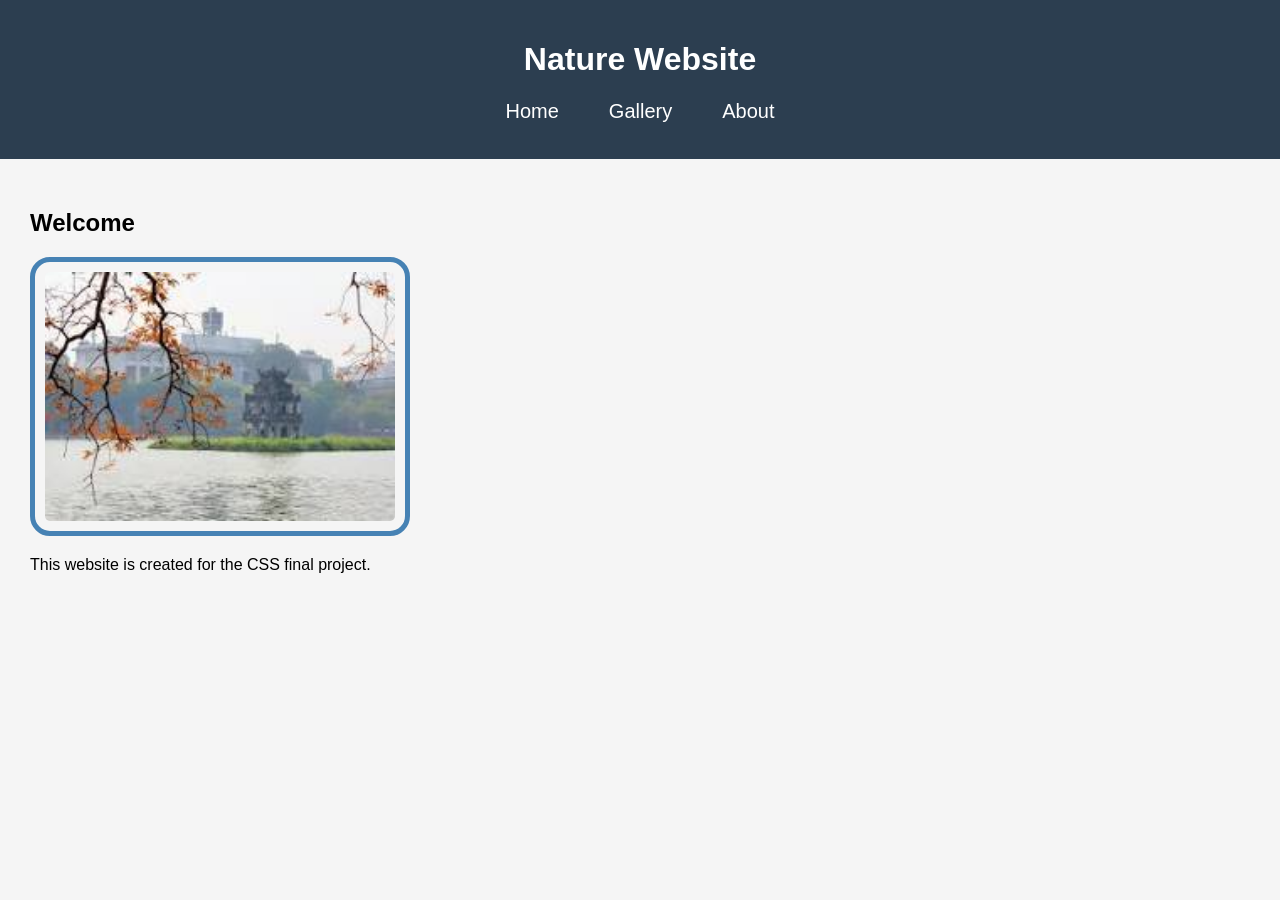
<file: index.html>
<!DOCTYPE html>
<html lang="en">

<head>
    <meta charset="UTF-8">
    <title>Nature Website</title>
    <link rel="stylesheet" href="style.css">
</head>

<body>

<a class="skip" href="#main">Skip to Main Content</a>

<header>

<h1>Nature Website</h1>

<nav>
<ul class="menu">
<li><a href="index.html">Home</a></li>
<li><a href="gallery.html">Gallery</a></li>
<li><a href="about.html">About</a></li>
</ul>
</nav>

</header>

<main id="main">

<h2>Welcome</h2>

<img src="images/img1.jpg" alt="Nature">

<p>
This website is created for the CSS final project.
</p>

</main>

</body>

</html>
</file>
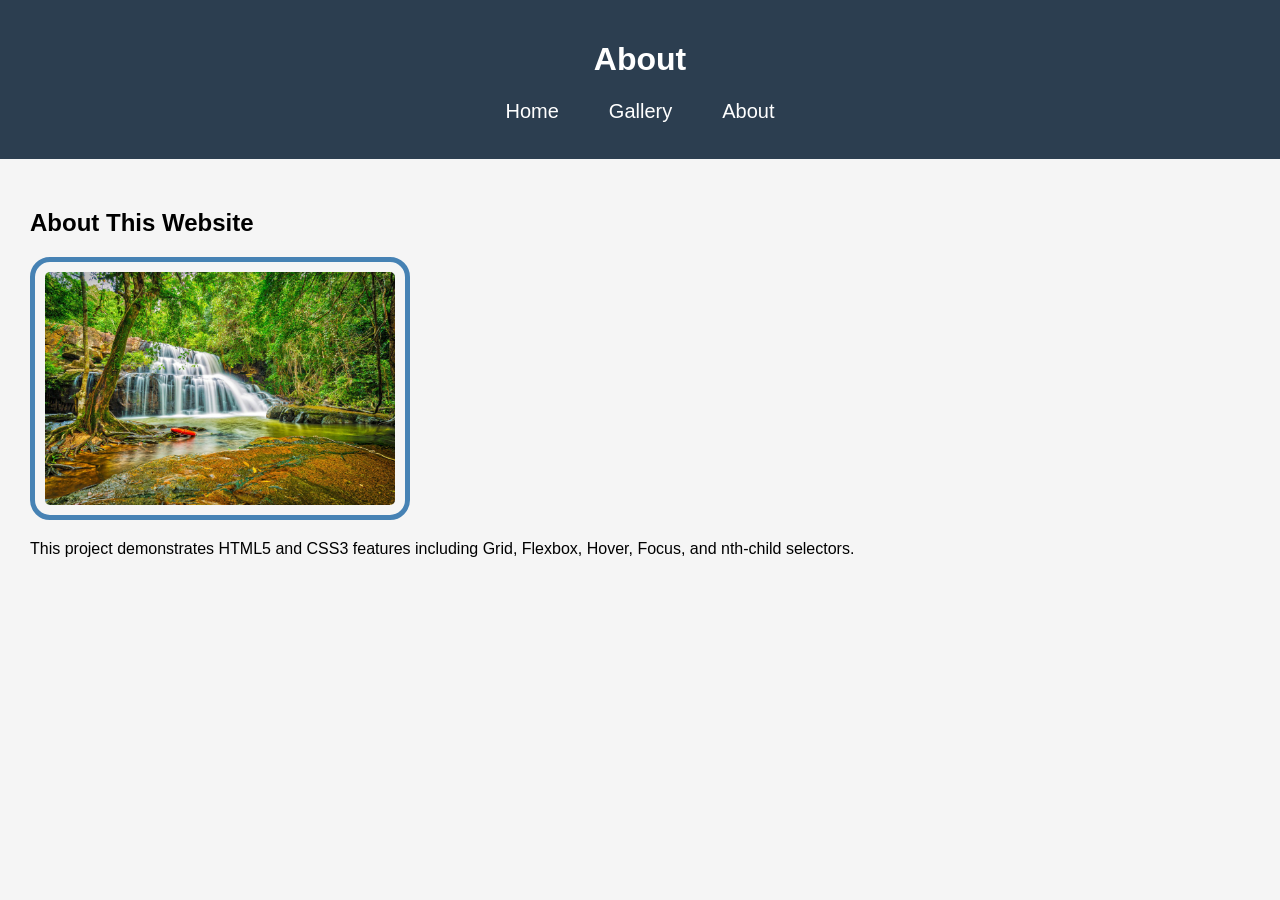
<file: about.html>
<!DOCTYPE html>
<html lang="en">

<head>
<meta charset="UTF-8">
<title>About</title>
<link rel="stylesheet" href="style.css">
</head>

<body>

<a class="skip" href="#main">Skip to Main Content</a>

<header>

<h1>About</h1>

<nav>
<ul class="menu">
<li><a href="index.html">Home</a></li>
<li><a href="gallery.html">Gallery</a></li>
<li><a href="about.html">About</a></li>
</ul>
</nav>

</header>

<main id="main">

<h2>About This Website</h2>

<img src="images/img6.jpg" alt="Nature">

<p>
This project demonstrates HTML5 and CSS3 features including Grid, Flexbox, Hover, Focus, and nth-child selectors.
</p>

</main>

</body>

</html>
</file>
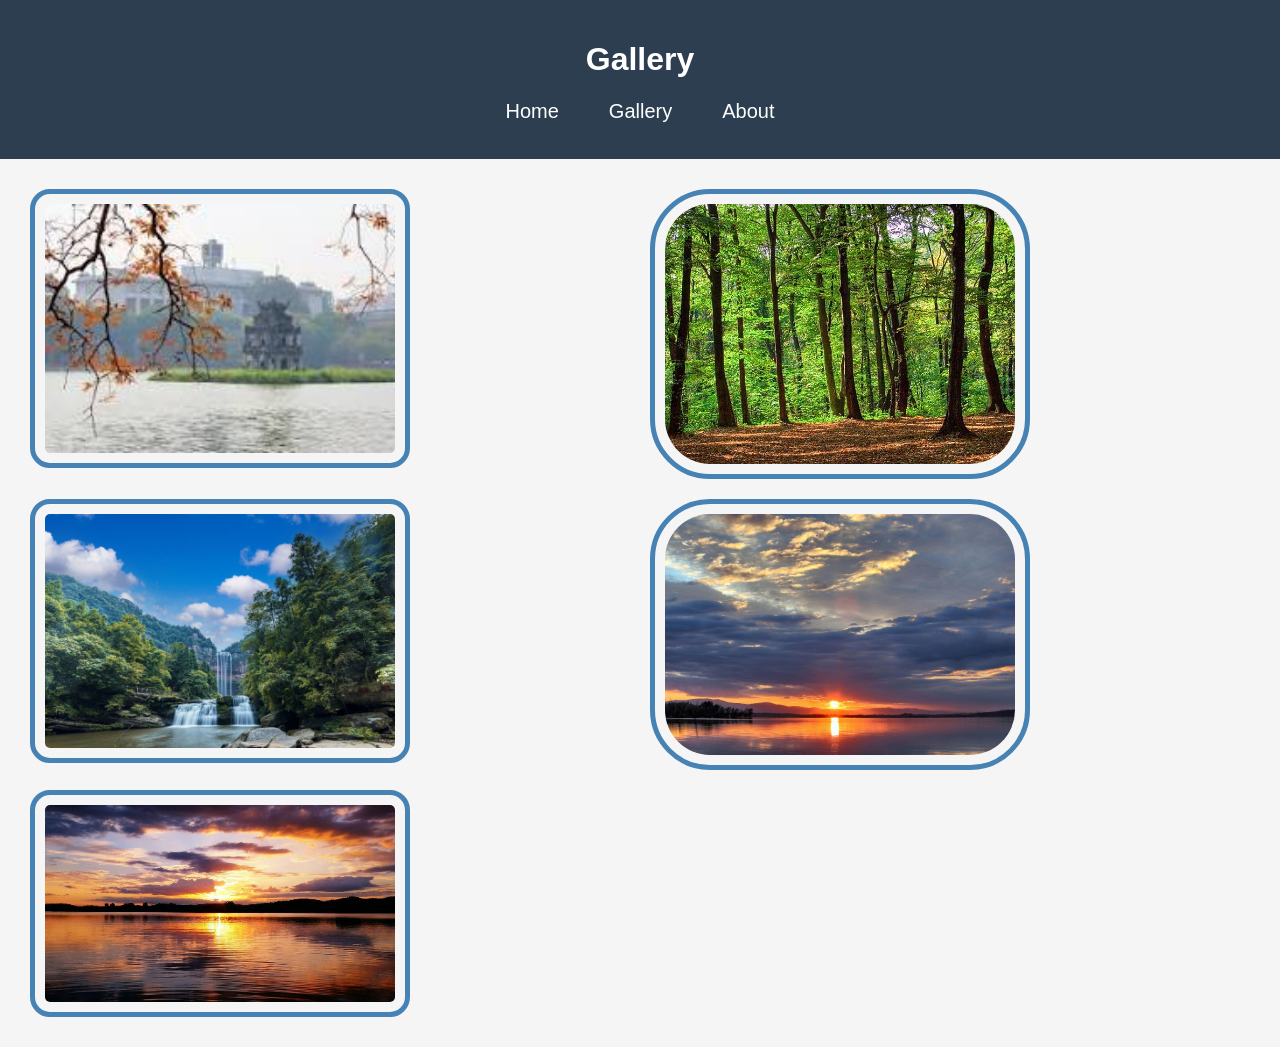
<file: gallery.html>
<!DOCTYPE html>
<html lang="en">

<head>
<meta charset="UTF-8">
<title>Gallery</title>
<link rel="stylesheet" href="style.css">
</head>

<body>

<a class="skip" href="#main">Skip to Main Content</a>

<header>

<h1>Gallery</h1>

<nav>
<ul class="menu">
<li><a href="index.html">Home</a></li>
<li><a href="gallery.html">Gallery</a></li>
<li><a href="about.html">About</a></li>
</ul>
</nav>

</header>

<main id="main">

<div class="grid">

<img src="images/img1.jpg" alt="image1">
<img src="images/img2.jpg" alt="image2">
<img src="images/img3.jpg" alt="image3">
<img src="images/img4.jpg" alt="image4">
<img src="images/img5.jpg" alt="image5">

</div>

</main>

</body>

</html>
</file>
<file: style.css>
body{
    font-family: Arial, Helvetica, sans-serif;
    background:#f5f5f5;
    margin:0;
}

header{
    background:#2c3e50;
    color:white;
    text-align:center;
    padding:20px;
}

.skip{
    position:absolute;
    left:-999px;
    top:0;
    background:white;
    padding:10px;
}

.skip:focus{
    left:20px;
}

.menu{
    display:flex;
    justify-content:center;
    gap:30px;
    list-style:none;
    padding:0;
}

.menu a{
    color:white;
    text-decoration:none;
    font-size:20px;
    padding:10px;
    transition:.4s;
}

.menu a:hover{
    background:orange;
    border-radius:10px;
}

main{
    padding:30px;
}

img{
    width:100%;
    max-width:350px;

    border:5px solid steelblue;
    padding:10px;
    border-radius:20px;
}

.grid{
    display:grid;
    grid-template-columns:repeat(2,1fr);
    gap:20px;
}

.grid img:nth-child(even){
    border-radius:60px;
}

.grid img:hover{
    transform:scale(1.05);
    transition:.5s;
}
</file>
